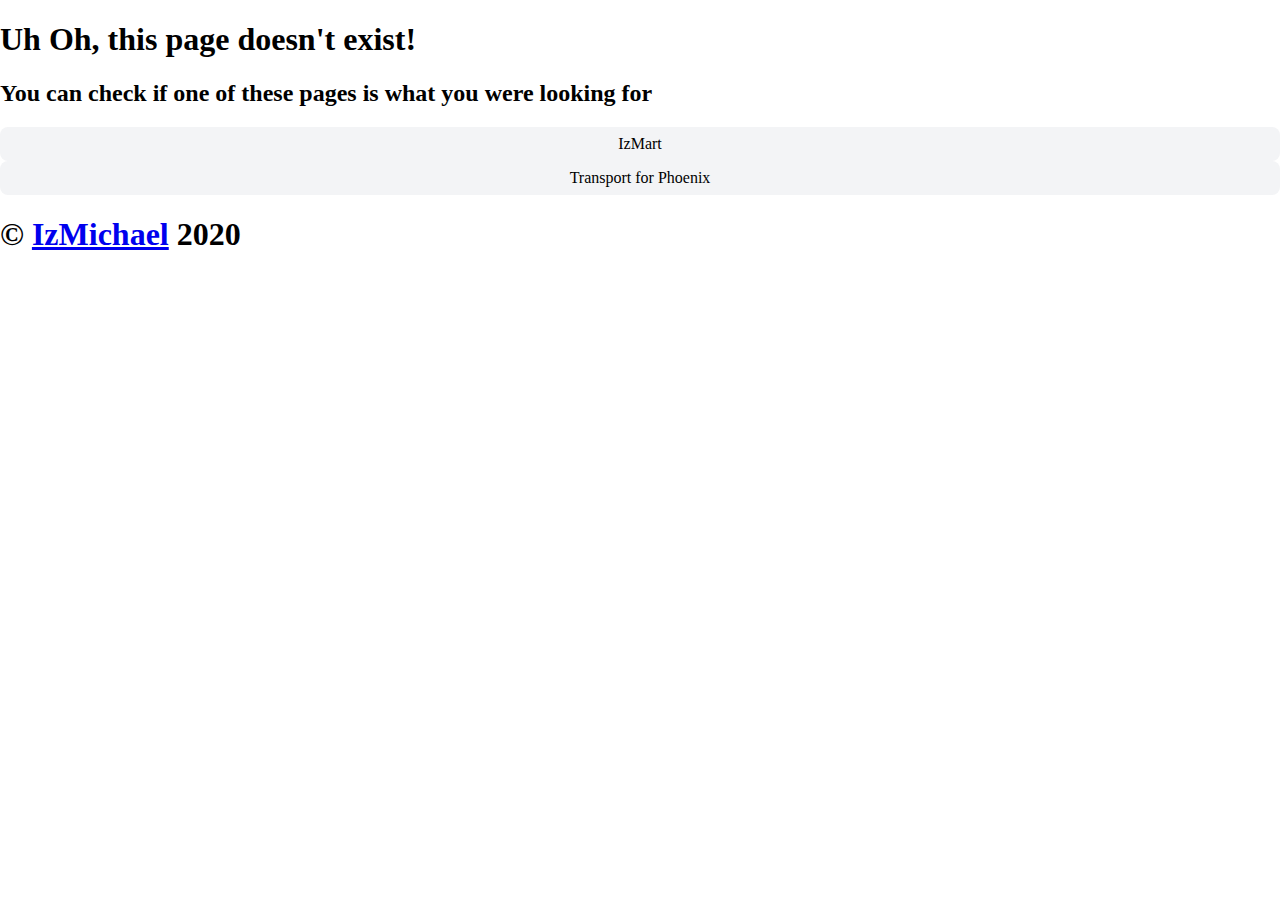
<file: index.html>
<!DOCTYPE html>
<html>

    <head>
        <title>404 | IzPhoenixcraft</title>
        <meta charset="utf-8">
        <link rel="stylesheet" href="https://resources.izmichael.xyz/assets/tailwind2.css">
        <script src="https://ajax.googleapis.com/ajax/libs/jquery/2.1.3/jquery.min.js"></script>
        <script src="/assets/js/import-html.js"></script>
        <script src="/assets/js/main.js"></script>
        <link rel="stylesheet" href="/assets/styles.css">
    </head>

    <body class="flex flex-col h-screen">
        <div id="pageWrapper" class="flex flex-col justify-center items-center flex-1">
            <h1 class="text-3xl">Uh Oh, this page doesn't exist!</h1>
            <h2 class="text-2xl">You can check if one of these pages is what you were looking for</h2>
            <div class="flex flex-row mt-2 gap-5" id="pgmenu"></div>
        </div>
        <footer></footer>
    </body>

</html>
</file>
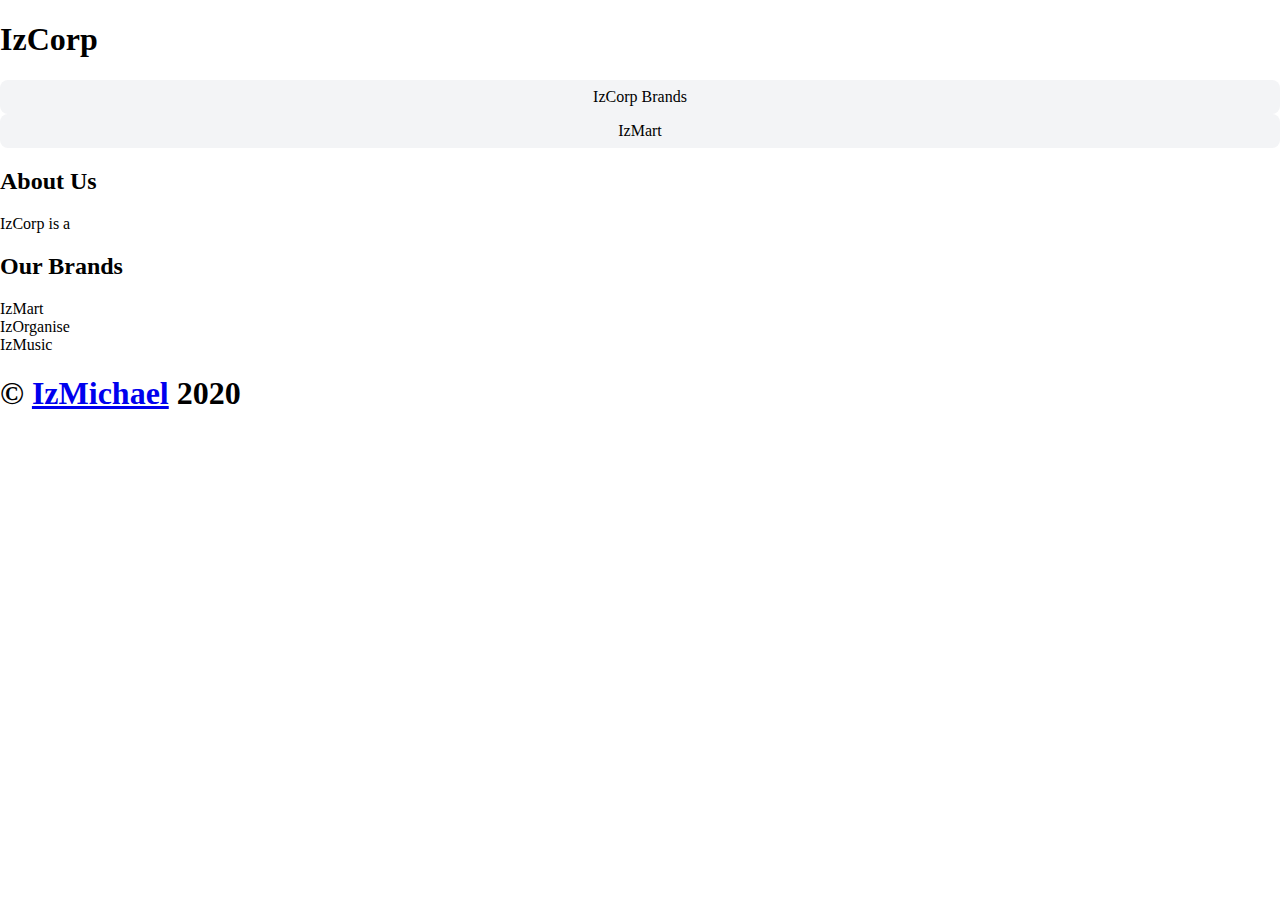
<file: izcorp/index.html>
<!DOCTYPE html>
<html>

    <head>
        <title>IzCorp | IzPhoenixcraft</title>
        <meta charset="utf-8">
        <link rel="stylesheet" href="https://resources.izmichael.xyz/assets/tailwind2.css">
        <script src="https://ajax.googleapis.com/ajax/libs/jquery/2.1.3/jquery.min.js"></script>
        <script src="/assets/js/import-html.js"></script>
        <script src="/assets/js/main.js"></script>
        <link rel="stylesheet" href="/assets/styles.css">
    </head>

    <body>
        <header class="flex flex-col gap-20 pt-20 p-5 items-center justify-center bg-gray-200">
            <h1 class="text-6xl">IzCorp</h1>
            <div class="flex flex-row w-full items-center justify-center px-10 gap-5 text-center text-lg">
                <btn onclick="scrollToID('ourBrands')">IzCorp Brands</btn>
                <btn onclick="goToPage('izcorp/izmart')">IzMart</btn>
            </div>
        </header>
        <div id="pageWrapper" class="p-10 bg-gray-100 flex flex-col gap-5">
            <div class="shadow-lg rounded-lg p-5" id="aboutUs">
                <h2 class="text-xl mb-3">About Us</h2>
                <p>IzCorp is a </p>
            </div>
            <div class="shadow-lg rounded-lg p-5" id="ourBrands">
                <h2 class="text-xl mb-3">Our Brands</h2>
                <div class="grid grid-cols-3 gap-5 text-lg text-center">
                    <div class="p-5 rounded-lg shadow-md transform transition duration-700 ease-In-Out hover:translate-x-2 hover:translate-y-2">IzMart</div>
                    <div class="p-5 rounded-lg shadow-md transform transition duration-700 ease-In-Out hover:translate-x-2 hover:translate-y-2">IzOrganise</div>
                    <div class="p-5 rounded-lg shadow-md transform transition duration-700 ease-In-Out hover:translate-x-2 hover:translate-y-2">IzMusic</div>
                </div>
            </div>
        </div>
        <footer></footer>
    </body>

</html>
</file>
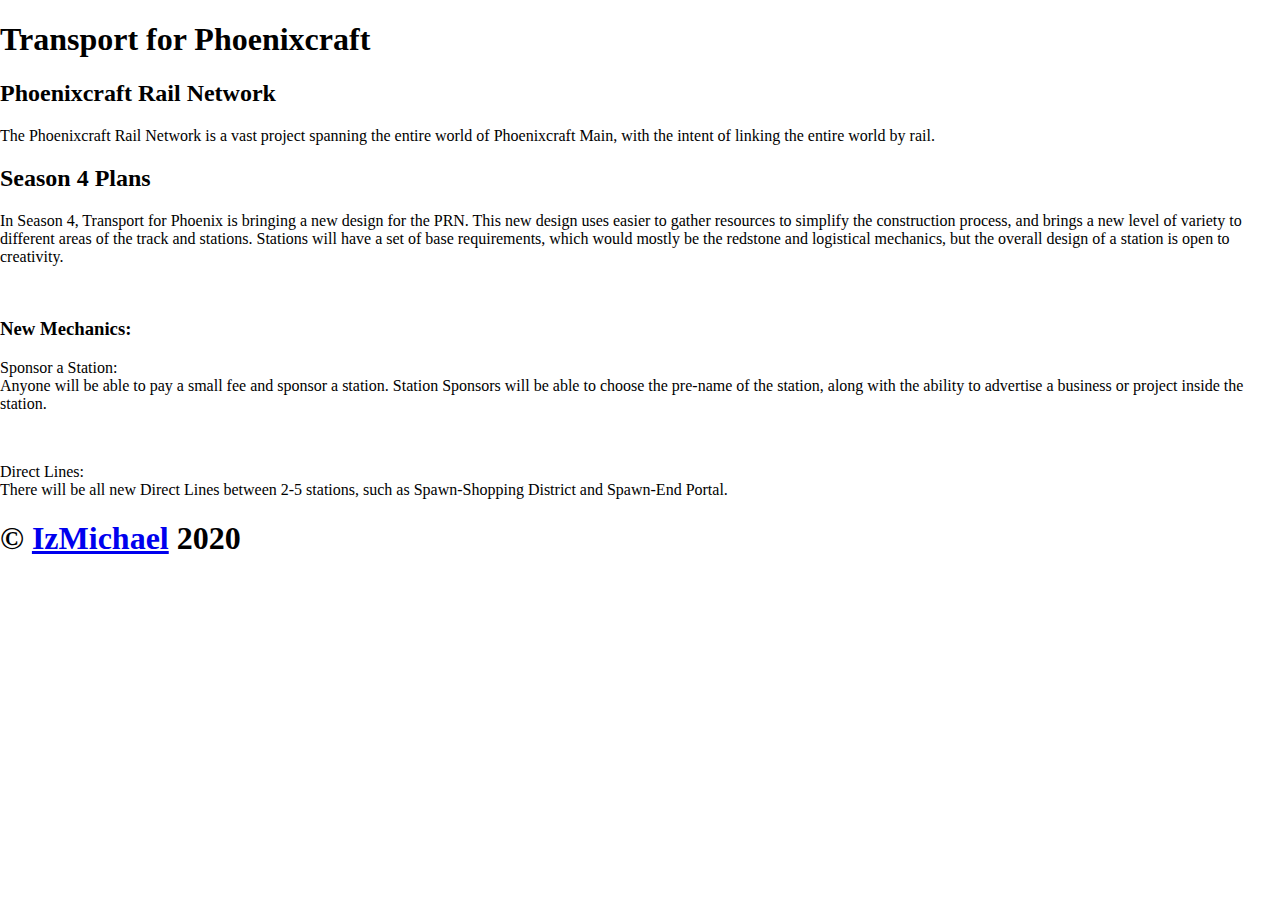
<file: transportforphoenix/index.html>
<!DOCTYPE html>
<html>

    <head>
        <title>TFP | IzPhoenixcraft</title>
        <meta charset="utf-8">
        <link rel="stylesheet" href="https://resources.izmichael.xyz/assets/tailwind2.css">
        <script src="https://ajax.googleapis.com/ajax/libs/jquery/2.1.3/jquery.min.js"></script>
        <script src="/assets/js/import-html.js"></script>
        <script src="/assets/js/main.js"></script>
        <link rel="stylesheet" href="/assets/styles.css">
    </head>

    <body>
        <header class="flex flex-col gap-20 py-20 p-5 items-center justify-center bg-gray-200">
            <h1 class="text-6xl">Transport for Phoenixcraft</h1>
        </header>
        <div id="pageWrapper" class="p-10 bg-gray-100 flex flex-col gap-5 text-lg">
            <div class="border-2 border-gray-200 rounded-lg p-5" id="aboutUs">
                <h2 class="text-2xl mb-3 font-bold">Phoenixcraft Rail Network</h2>
                <p>The Phoenixcraft Rail Network is a vast project spanning the entire world of
                    Phoenixcraft Main, with the intent of linking the entire world by rail.</p>
            </div>
            <div class="border-2 border-gray-200 rounded-lg p-5" id="s4plan">
                <h2 class="text-2xl mb-3 font-bold">Season 4 Plans</h2>
                <p>In Season 4, Transport for Phoenix is bringing a new design for the PRN. This new
                    design uses easier to gather resources to simplify the construction process, and brings a new level
                    of variety to different areas of the track and stations. Stations will have a set of base
                    requirements, which would mostly be the redstone and logistical mechanics, but the overall design of
                    a station is open to creativity.</p>
                <br>
                <h3 class="text-xl font-bold">New Mechanics:</h3>
                <p>Sponsor a Station:<br>Anyone will be able to pay a small fee and sponsor a station. Station Sponsors
                    will be able to choose the pre-name of the station, along with the ability to advertise a business
                    or project inside the station.</p>
                    <br>
                <p>Direct Lines:<br>There will be all new Direct Lines between 2-5 stations, such as Spawn-Shopping
                    District and Spawn-End Portal.</p>
            </div>
        </div>
        <footer></footer>
    </body>

</html>
</file>
<file: assets/styles.css>
html {
    scroll-behavior: smooth;
}

body {
    padding: 0;
    margin: 0;
}

btn {
    padding: 0.5rem;
    --tw-bg-opacity: 1;
    background-color: rgba(243, 244, 246, var(--tw-bg-opacity));
    border-radius: 0.5rem;
    flex: 1 1 0%;
    cursor: pointer;
    --padding-x: 2rem;
    padding-left: var(--padding-x);
    padding-right: var(--padding-x);
    display: flex;
    justify-content: center;
    text-align: center;
    align-items: center;
}

btn:hover {
    --tw-bg-opacity: 1;
    background-color: rgba(209, 213, 219, var(--tw-bg-opacity));
}
</file>
